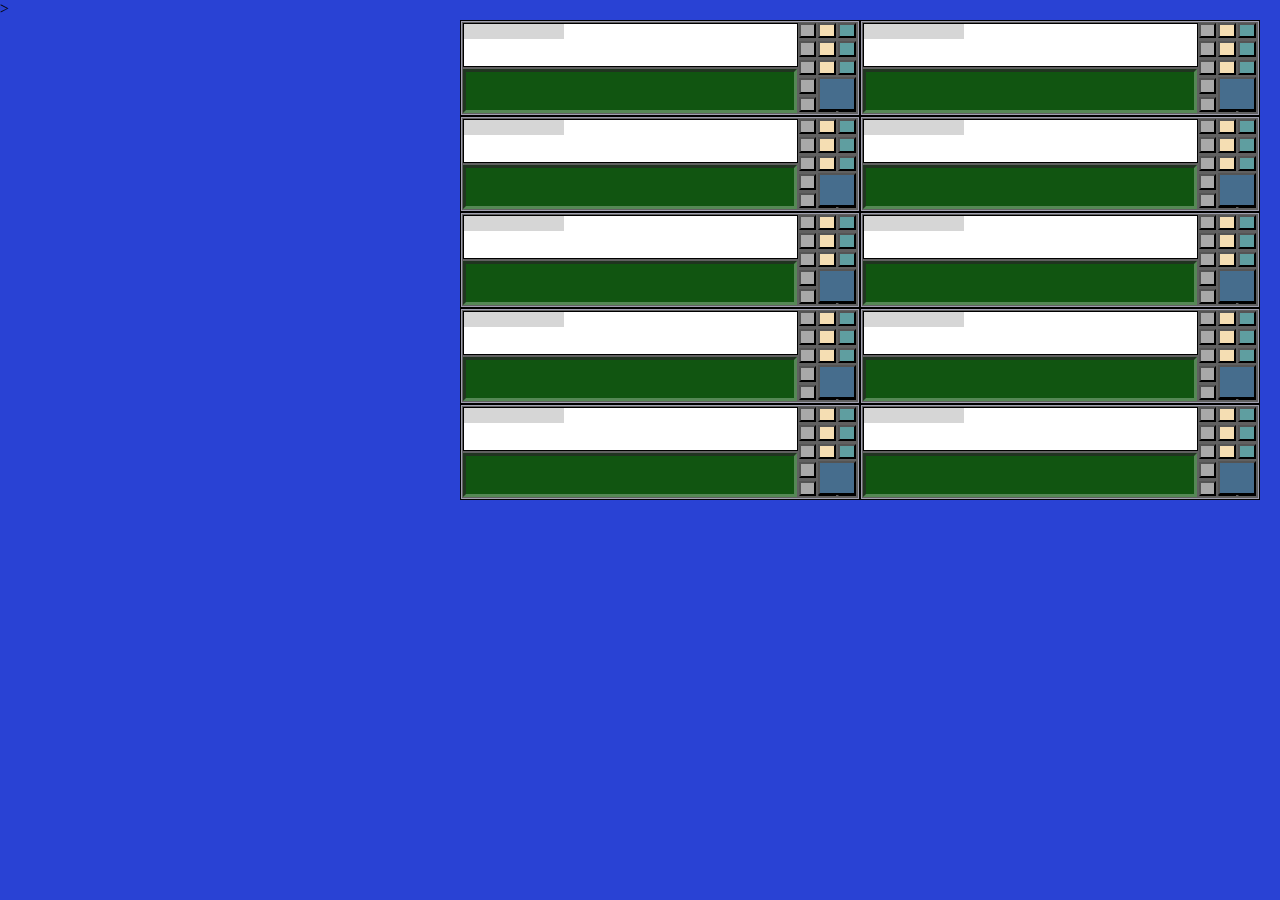
<file: junk/dumb.html>
<!DOCTYPE html>
<html lang="en">
<head>
  <meta charset="UTF-8">
  <meta name="viewport" content="width=device-width, initial-scale=1.0">
  <meta http-equiv="X-UA-Compatible" content="ie=edge">
  <style>
    * {
    box-sizing: border-box
  }

  html, body {
    height: 100%;width: 100%;margin: 0 0;
    background-color: rgb(41, 66, 212);
  }
  #container {
    display: flex; flex-flow: wrap; height: 480px; width: 800px;
    position: absolute; right: 20px; top: 20px;
  }
  </style>>
  <title>Document</title>
</head>

<body onload='startThing()'>

  <div id="container"></div>
  


  <script src='dumb.js'></script>
</body>
</html>
</file>
